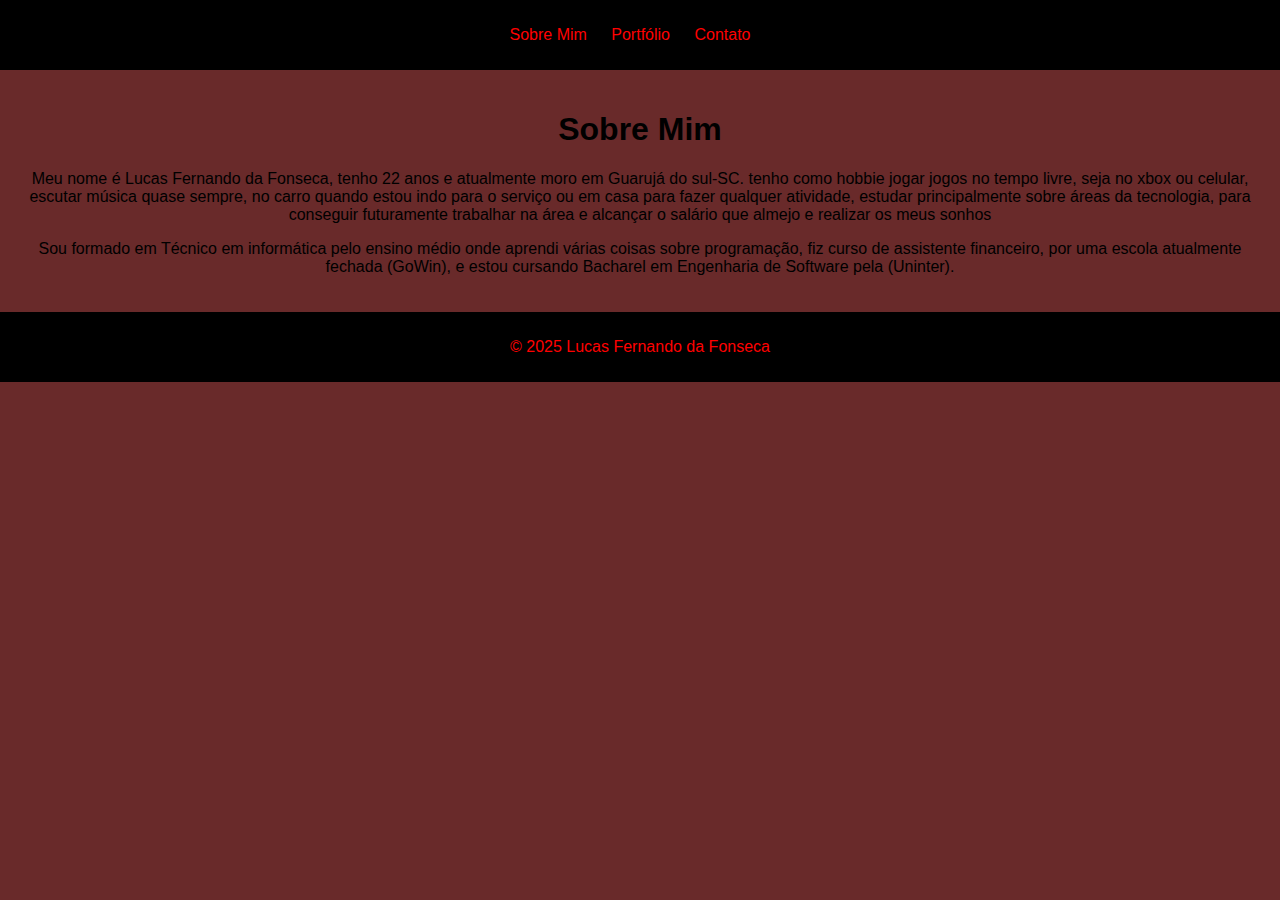
<file: index.html>
<!DOCTYPE html>
<html lang="pt-BR">
<head>
    <!-- Define a codificação de caracteres para UTF-8 -->
    <meta charset="UTF-8">
    <!-- Configura a viewport para responsividade em dispositivos móveis -->
    <meta name="viewport" content="width=device-width, initial-scale=1.0">
    <!-- Link para o arquivo CSS externo -->
    <link rel="stylesheet" href="css/style.css">
    <!-- Título da página que aparece na aba do navegador -->
    <title>Sobre Mim</title>
</head>
<body>
    <!-- Cabeçalho da página contendo a navegação principal -->
    <header>
        <nav>
            <ul>
                <!-- Links de navegação para outras páginas do site -->
                <li><a href="index.html">Sobre Mim</a></li>
                <li><a href="portfolio.html">Portfólio</a></li>
                <li><a href="contato.html">Contato</a></li>
            </ul>
        </nav>
    </header>

    <!-- Conteúdo principal da página -->
    <main>
        <!-- Título principal da página -->
        <h1>Sobre Mim</h1>
        <!-- Parágrafo com informações pessoais e hobbies -->
        <p>Meu nome é Lucas Fernando da Fonseca, tenho 22 anos 
            e atualmente moro em Guarujá do sul-SC. tenho como hobbie jogar 
            jogos no tempo livre, seja no xbox ou celular, escutar música quase 
            sempre, no carro quando estou indo para o serviço ou em casa para fazer
            qualquer atividade, estudar principalmente sobre áreas da tecnologia, para conseguir 
            futuramente trabalhar na área e alcançar o salário que almejo e realizar os meus sonhos</p>
        <!-- Parágrafo com informações sobre formação acadêmica e cursos -->
        <p>Sou formado em Técnico em informática pelo ensino médio onde aprendi várias coisas
            sobre programação, fiz curso de assistente financeiro, por uma escola atualmente fechada (GoWin), 
            e estou cursando Bacharel em Engenharia de Software pela (Uninter).
        </p>
    </main>

    <!-- Rodapé da página -->
    <footer> 
        <!-- Informação de direitos autorais -->
        <p>&copy; 2025 Lucas Fernando da Fonseca</p>
    </footer>
</body>
</html>
</file>
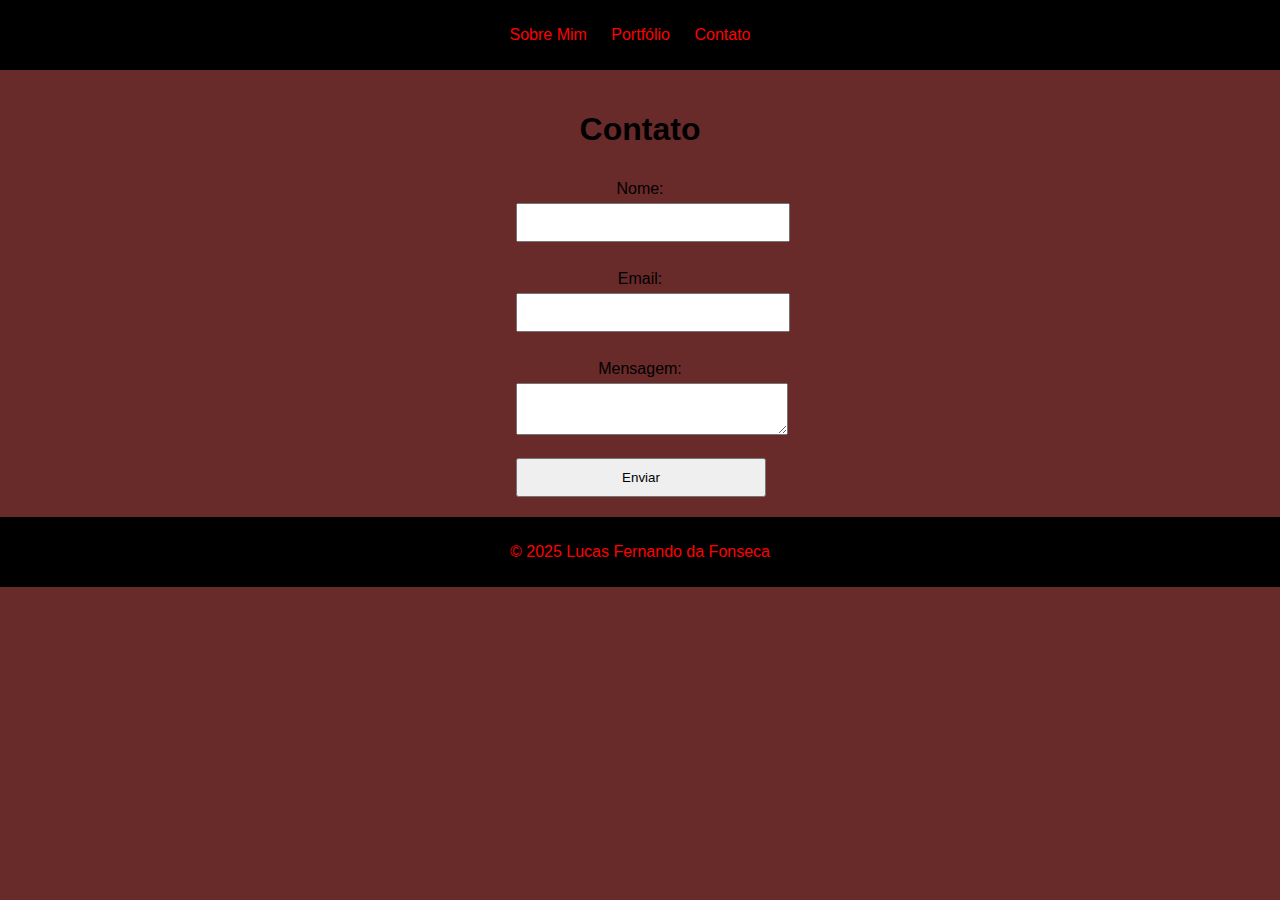
<file: contato.html>
<!DOCTYPE html>
<html lang="pt-BR">
<head>
    <!-- Define a codificação de caracteres para UTF-8 -->
    <meta charset="UTF-8">
    <!-- Configura a viewport para responsividade em dispositivos móveis -->
    <meta name="viewport" content="width=device-width, initial-scale=1.0">
    <!-- Link para o arquivo CSS externo -->
    <link rel="stylesheet" href="css/style.css">
    <!-- Título da página que aparece na aba do navegador -->
    <title>Contato</title>
</head>
<body>
    <!-- Cabeçalho da página contendo a navegação principal -->
    <header>
        <nav>
            <ul>
                <!-- Links de navegação para outras páginas do site -->
                <li><a href="index.html">Sobre Mim</a></li>
                <li><a href="portfolio.html">Portfólio</a></li>
                <li><a href="contato.html">Contato</a></li>
            </ul>
        </nav>
    </header>

    <!-- Conteúdo principal da página -->
    <main>
        <!-- Título principal da página -->
        <h1>Contato</h1>
        <!-- Formulário de contato -->
        <form>
            <!-- Label e campo para o nome do usuário -->
            <label for="nome">Nome:</label>
            <input type="text" id="nome" name="nome" required>
            <br>
            <!-- Label e campo para o email do usuário -->
            <label for="email">Email:</label>
            <input type="email" id="email" name="email" required>
            <br>
            <!-- Label e área de texto para a mensagem -->
            <label for="mensagem">Mensagem:</label>
            <textarea id="mensagem" name="mensagem" required></textarea>
            <br>
            <!-- Botão para enviar o formulário -->
            <input type="submit" value="Enviar">
        </form>
    </main>

    <!-- Rodapé da página -->
    <footer>
        <!-- Informação de direitos autorais -->
        <p>&copy; 2025 Lucas Fernando da Fonseca</p>
    </footer>
</body>
</html>
</file>
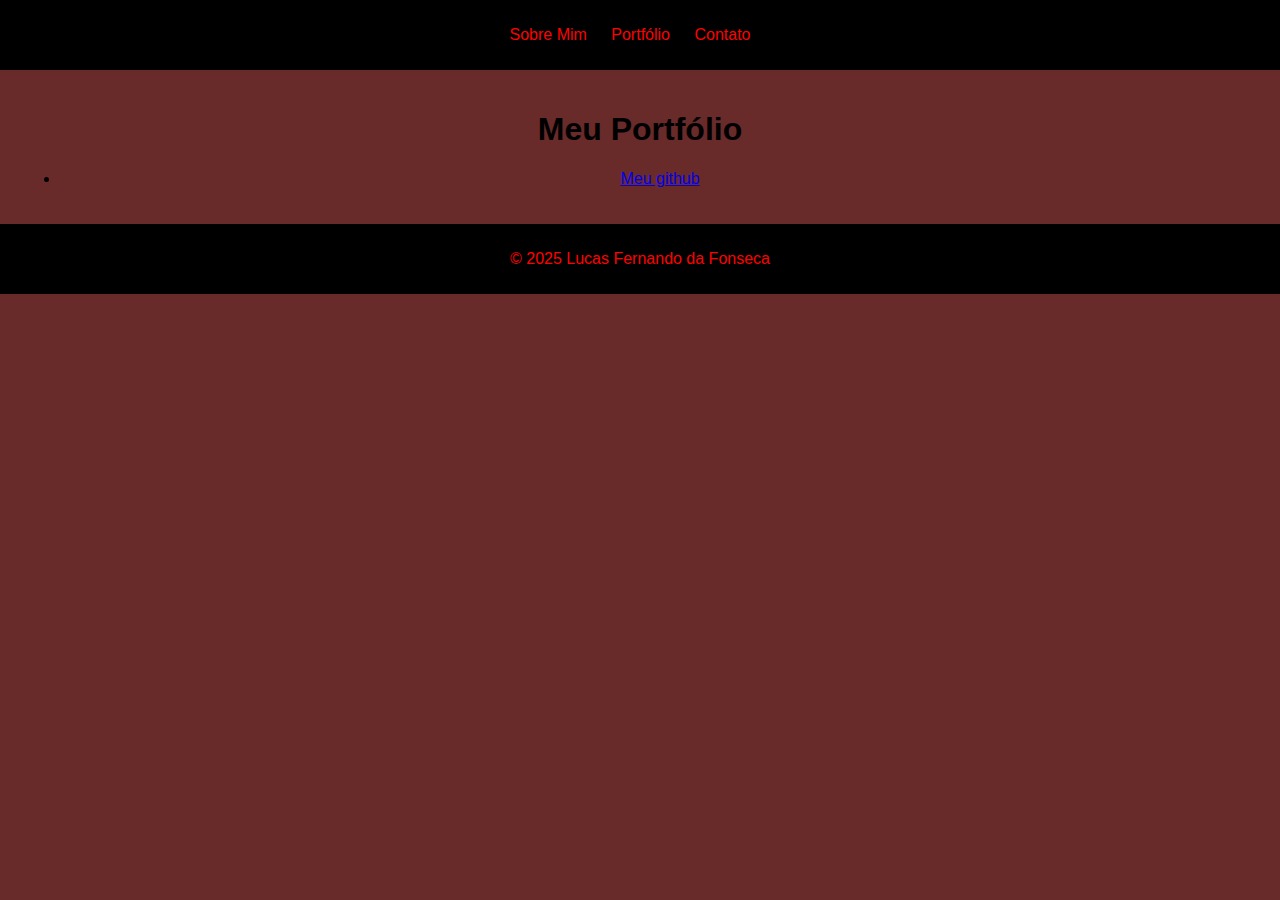
<file: portfolio.html>
<!DOCTYPE html>
<html lang="pt-BR">
<head>
    <!-- Define a codificação de caracteres para UTF-8 -->
    <meta charset="UTF-8">
    <!-- Configura a viewport para responsividade em dispositivos móveis -->
    <meta name="viewport" content="width=device-width, initial-scale=1.0">
    <!-- Link para o arquivo CSS externo -->
    <link rel="stylesheet" href="css/style.css">
    <!-- Título da página que aparece na aba do navegador -->
    <title>Portfólio</title>
</head>
<body>
    <!-- Cabeçalho da página contendo a navegação principal -->
    <header>
        <nav>
            <ul>
                <!-- Links de navegação para outras páginas do site -->
                <li><a href="index.html">Sobre Mim</a></li>
                <li><a href="portfolio.html">Portfólio</a></li>
                <li><a href="contato.html">Contato</a></li>
            </ul>
        </nav>
    </header>

    <!-- Conteúdo principal da página -->
<main>
    <!-- Título principal da página -->
    <h1>Meu Portfólio</h1>
    
    <!-- Lista de links -->
    <ul>
        <li>
        <!-- Link para o repositório do GitHub, abre em nova aba com segurança -->
        <a href="https://github.com/LuucasFernando?tab=repositories" target="_blank" rel="noopener noreferrer">
            Meu github
        </a>
    </li>
    </ul>
</main>

    <!-- Rodapé da página -->
    <footer>
        <!-- Informação de direitos autorais -->
        <p>&copy; 2025 Lucas Fernando da Fonseca</p>
    </footer>
</body>
</html>
</file>
<file: css/style.css>
/* Estiliza o corpo da página */
body {
    font-family: Arial, sans-serif; /* Define a fonte do texto */
    margin: 0; /* Remove a margem padrão */
    padding: 0; /* Remove o padding padrão */
    color: #000000; /* Cor do texto preto */
    text-align: center; /* Centraliza o texto */
    background-color: rgb(105, 42, 42); /* Cor de fundo marrom escuro */
}

/* Estiliza o cabeçalho */
header {
    background-color: #000000; /* Fundo preto */
    color: white; /* Texto branco */
    padding: 10px 0; /* Espaçamento vertical */
}

/* Remove os marcadores da lista de navegação */
nav ul {
    list-style-type: none; /* Remove os bullets */
    padding: 0; /* Remove o padding */
}

/* Exibe os itens da lista de navegação em linha */
nav ul li {
    display: inline; /* Itens em linha */
    margin-right: 20px; /* Espaço entre os itens */
}

/* Estiliza os links da navegação */
nav ul li a {
    color: rgb(255, 1, 1); /* Cor vermelha */
    text-decoration: none; /* Remove o sublinhado */
}

/* Estiliza a área principal do conteúdo */
main {
    padding: 20px; /* Espaçamento interno */
}

/* Estiliza o rodapé */
footer {
    padding: 10px 0; /* Espaçamento vertical */
    background-color: #000000; /* Fundo preto */
    color: rgb(255, 0, 0); /* Texto vermelho */
    position: relative; /* Posição relativa para controle */
    bottom: 0; /* Posiciona na parte inferior */
    width: 100%; /* Largura total */
}

/* Estiliza o formulário para usar flexbox em coluna */
form {
    display: flex; /* Usa flexbox */
    flex-direction: column; /* Organiza os elementos em coluna */
}

/* Espaçamento acima dos labels do formulário */
form label {
    margin-top: 10px; /* Espaço superior */
}

/* Estiliza os campos de entrada e textarea */
form input, form textarea {
    margin-top: 5px; /* Espaço superior */
    padding: 10px; /* Espaçamento interno */
    margin-left: 40%; /* Margem esquerda para centralizar */
    margin-right: 40%; /* Margem direita para centralizar */
    width: 100%; /* Largura total do elemento pai */
    max-width: 250px; /* Largura máxima */
}
</file>
